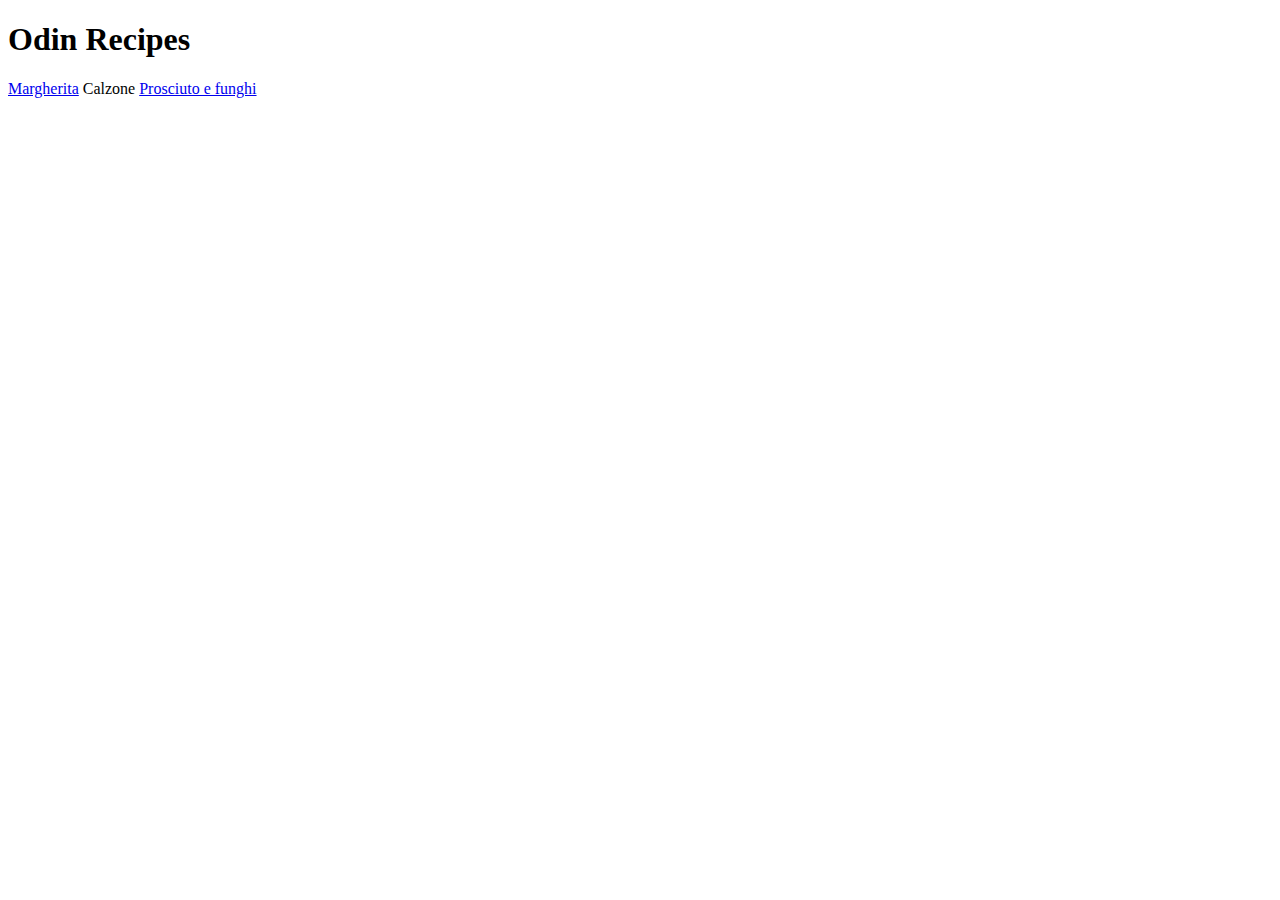
<file: recipe.html>
<!DOCTYPE html>
<html>
<head>
<body>
    <title><strong>Recipe</strong></title>
    <h1>Odin Recipes</h1>
    <a href="file:///Users/laurentiuviorel/the-odin-project/odin-recipes/din_projects/din_recipes/recipes/pizza.html">Margherita</a>
    <a href="file:///Users/laurentiuviorel/the-odin-project/odin-recipes/din_projects/din_recipes/recipes/pizza.html"></a>Calzone</a>
    <a href="file:///Users/laurentiuviorel/the-odin-project/odin-recipes/din_projects/din_recipes/recipes/pizza.html">Prosciuto e funghi</a>
</body>
</head>
</html>
</file>
